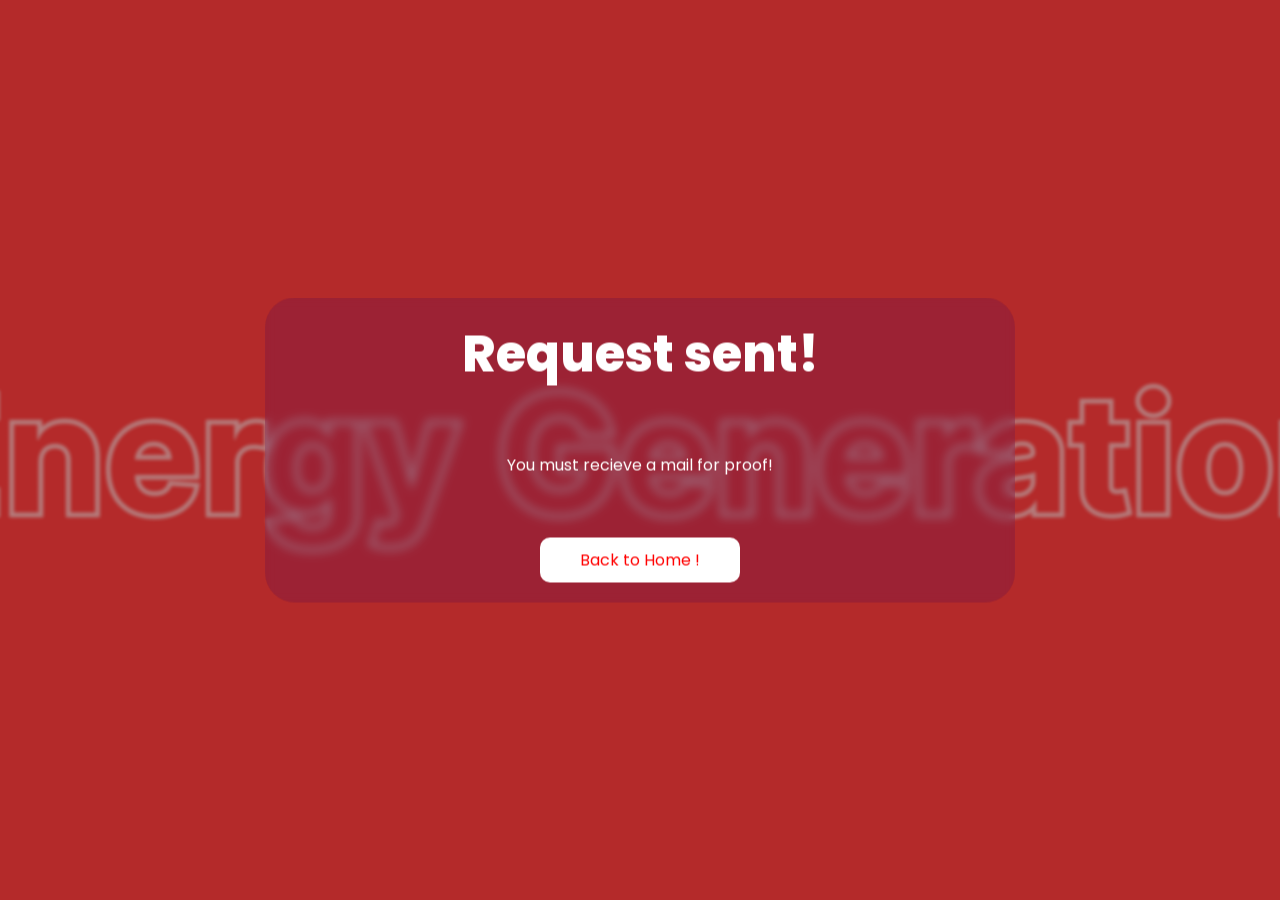
<file: newletter.html>
<!DOCTYPE html>
<html lang="en">

<head>
    <meta charset="UTF-8">
    <meta http-equiv="X-UA-Compatible" content="IE=edge">
    <meta name="viewport" content="width=device-width, initial-scale=1.0">
    <link rel="shortcut icon" href="assets/favicon.svg" type="image/x-icon">
    <link href="https://fonts.googleapis.com/css2?family=Poppins:ital,wght@0,100;0,400;0,500;0,700;1,900&display=swap"
        rel="stylesheet">
    <title>Energy Generation - Newsletters</title>
    <link rel="stylesheet" href="assets/style.css">
</head>

<body>
    <div class="response_container">
        <div class="response">
            <div class="request_text">
                Request sent!
            </div>
            <p class="request_par">
                You must recieve a mail for proof!
            </p>
            <a class="backtohome" href="./index.html">
                Back to Home !
            </a>
        </div>
    </div>
</body>

</html>
</file>
<file: assets/style.css>
* {
    margin: 0;
    padding: 0;
    box-sizing: border-box;
    border: 0;
    scroll-behavior: smooth;
}

html {
    scrollbar-color: crimson #ffffff00;
    scrollbar-width: 6px;
    overflow-x: hidden;
}

::selection {
    color: #551591;
    background-color: #0977A6;
}

:focus {
    outline: none;
}

::-webkit-scrollbar{
    width: 5px;
}

::-webkit-scrollbar-track{
    background-color: transparent;
}

::-webkit-scrollbar-thumb {
    background-color: red;
}

a {
    color: black;
    text-decoration: none;
}

body {
    font-family: 'Poppins', sans-serif;
    font-size: 16px;
    scrollbar-color: #121212 crimson;
    scrollbar-width: thin;
}


/**************************************/
/* Google translate */

.google_trans {
    position: fixed;
    top: 10vh;
    z-index: 100;
    padding: 10px 20px;
    background-color: #121212;
}

/* Google translate */

/********** Menu for all pages ***************/

.menu_bar {
    width: 100%;
    padding: 2% 3%;
    display: flex;
    justify-content: space-between;
    align-items: center;
    background-color: #ffffff30;
    position: sticky;
    font-weight: bold;
    top: 0%;
    z-index: 99;
    transition: .5s;
}

.nav_bar_white {
    background-color: #fff;
}

.menu_bar_fixed {
    position: fixed;
}

.menu_items {
    display: flex;
    align-items: center;
    list-style: none;
    color: black;
}

.menu {
    display: flex;
    align-items: center;
}

.menu li {
    padding: 0 10px;
}

.lang {
    margin-right: 10px;
    display: flex;
    height: 30px;
}

.lang span {
    display: block;
}

.langfr,
.langen {
    width: 50px;
    height: 30px;
}

.menu_bar_bottom,
.icon_ng {
    display: none;
}

.mentor {
    padding: 10px 10px;
    color: white;
    background-color: #0075ff;
    transition: .3s;
}

.mentor:hover,
.mentor:focus,
.mentor:active {
    background-color: crimson;
}

@media (max-width: 950px) {
    .logo_img {
        width: 60%;
        align-items: center;
    }

    .mentor {
        background-color: transparent;
        padding: 0;
    }

    .menu {
        display: none;
    }

    .langfr,
    .langen {
        width: 30px;
        height: 20px;
        margin-top: 5px;
    }

    .menu_bar_bottom {
        z-index: 99;
        display: flex;
        position: fixed;
        bottom: 10px;
        left: 50%;
        transform: translatex(-50%);
        width: 90%;
        list-style: none;
        justify-content: space-around;
        padding: 11px;
        background-color: #121212e9;
        border-radius: 17px;
        backdrop-filter: blur(7px);
    }

    .menu_bar_bottom li a {
        color: white;
        font-weight: bold;
        font-size: 16px;
        padding: 0 4px;
    }

    .icon_ng {
        height: 40px;
    }
}

@media (max-width: 700px) {
    .icon_ng {
        display: block;
    }

    .menu_bar_bottom li a {
        padding: 0px;
    }

    .menu_bar_bottom li a span {
        display: none;
    }
}

@media (max-width: 500px) {
    .menu_bar_bottom {
        width: 100vw;
        bottom: 0px;
        left: 0;
        margin: 0 auto;
        transform: none;
        border-bottom-left-radius: 0;
        border-bottom-right-radius: 0;
    }

    .icon_ng {
        height: 27px;
    }
}

/********** End menu for all pages ***************/
/* ScrollTop btn */

.myBtn {
    opacity: 0;
    position: fixed;
    bottom: 13vh;
    right: 3vw;
    z-index: 100;
    width: 50px;
    height: 50px;
    font-size: 18px;
    border: none;
    outline: none;
    background-color: red;
    color: white;
    cursor: pointer;
    padding: 5px;
    border-radius: 4px;
    text-align: center;
    transition: .3s;
}

.myBtn_none {
    opacity: 1;
}

.myBtn:hover {
    background-color: #555;
}

/* End ScrollTop btn */
/*********************  Home Page **************************/

/* Home Banner */

.homepage_banner {
    width: 100vw;
    height: 100vh;
    overflow: hidden;
    position: relative;
    background: url("accueil_background.png");
    background-position: center;
    background-size: cover;
    background-attachment: fixed;
}

.home_textcontainer {
    position: absolute;
    bottom: 15vh;
    left: 50%;
    transform: translatex(-50%);
    display: flex;
    column-gap: 40px;
    width: 100%;
}

@media (max-width: 912px) {
    .home_textcontainer {
        justify-content: center;
        text-align: center;
    }
}@media (max-width: 502px) {
    .home_textcontainer {
        bottom: 24vh;
    }
}

.img_text {
    font-size: 4.2vw;
    font-weight: 900;
    color: white;
    text-align: center;
    width: 100%;
    letter-spacing: 3px;
}

@media (max-width: 912px) {
    .img_text {
        font-size: 5vw;
        width: 100vw;
    }
}

/* End Home Banner */
/* Start about first section */

.about_section {
    width: 100%;
    position: relative;
    padding: 80px 4vw 60px;
}

.about_title {
    font-size: 58px;
    font-weight: 700;
    color: #EDB248;
    margin-bottom: 40px;
}

@media (max-width: 912px) {
    .about_title {
        font-size: 7vw;
        text-align: center;
    }
}

.about_title>span {
    color: #bababa;
}

.about_text_container {
    display: flex;
    flex-wrap: wrap;
    gap: 3vw;
    justify-content: left;
}

@media (max-width: 912px) {
    .about_text_container {
        text-align: center;
        justify-content: center;
    }
}

.about_text {
    font-size: 20px;
    max-width: 500px;
    min-width: 200px;
    position: relative;
}

.blue {
    color: #3AA0FF;
}

/* End about first section */

/* Mission Section */

.missionvision {
    display: flex;
    justify-content: space-between;
    width: 100vw;
    padding: 3vh 3vw;
}

@media (max-width: 912px) {
    .missionvision {
        flex-wrap: wrap;
        justify-content: space-evenly;
        row-gap: 4vh;
    }
}

.mission_text {
    background-color: #F6F6F6;
    padding: 10px;
    width: 45%;
    min-width: 300px;
}

.mission_title {
    font-size: 38px;
    color: #ff0000;
    font-weight: bold;
}

.mission_text>p {
    padding-left: 15px;
    font-size: 18px;
    position: relative;
}

.mission_text>p::before {
    content: "";
    position: absolute;
    width: 5px;
    height: 100%;
    left: 0;
    top: 0;
    background-color: #5C5858;
}

.visionphoto {
    width: 20%;
    min-width: 200px;
}

@media (max-width: 912px) {
    .visionphoto {
        order: 1;
        width: 50%;
    }
}

.visionphoto>img {
    width: 100%;
}

.impacts {
    width: 30%;
    min-width: 300px;
    background-color: #F6F6F6;
    padding: 10px;
}

.impacttitre {
    font-size: 38px;
    color: #ff0000;
    font-weight: bold;
}

.impacts>ul {
    margin-left: 30px;
    /* text-align: right; */
}

.impacts>ul>li {
    margin-top: 15px;
    font-size: 27px;
}

/* End Mission Section */
/* Our people section */

.ourpeople_section {
    display: grid;
    width: 100%;
    margin-top: 60px;
    padding: 30px 3vw;
    position: relative;
}

.ourpeople_section::before {
    content: "";
    position: absolute;
    width: 30vw;
    height: 5px;
    left: 4vw;
    top: 0;
    background-color: #D9D9D9;
}

.ourpeople_section::after {
    content: "";
    position: absolute;
    width: 30vw;
    height: 5px;
    right: 4vw;
    top: 0;
    background-color: #D9D9D9;
}

.our_people_title {
    width: 100%;
    font-weight: 700;
    font-size: 38px;
    color: #FF0000;
    text-align: center;
}

.peoples_cont {
    display: flex;
    flex-wrap: wrap;
    margin-top: 30px;
    justify-content: space-evenly;
}

.people_person {
    max-width: 200px;
    margin: 60px 60px;
    text-align: center;
}

.people_person img {
    width: 100%;
}

.people_name {
    font-weight: 700;
    font-size: 24px;
    color: #232D84;
}

.people_profesion {
    font-weight: 300;
    font-size: 24px;
    line-height: 36px;
    color: #000000;
}

/* End Our people section */
/* Our Business Section */

.ourbusiness {
    position: relative;
    padding: 100px 4vw;
    width: 100%;
    background: #009FE3;
    color: #fff;
}

.business_title {
    font-weight: 700;
    font-size: 64px;
    margin-bottom: 50px;
}

@media (max-width: 912px) {
    .business_title {
        font-size: 7vw;
    }
}

.spacelogo {
    position: absolute;
    right: 0;
    top: 0;
    padding: 10px 20px;
    min-width: 100px;
}

.business_cont {
    display: flex;
    gap: 30px;
}

@media (max-width: 912px) {
    .business_cont {
        flex-wrap: wrap;
    }
}

.business_text {
    font-size: 20px;
    width: 45%;
    min-width: 500px;
    display: flex;
    flex-direction: column;
    align-items: center;
    justify-content: space-around;
}

@media (max-width: 912px) {
    .business_text {
        padding-left: 6vw;
    }
}

@media (max-width: 512px) {
    .business_text {
        padding: 1vw;
        min-width: unset;
        width: 100%;
    }
}

.businessphoto {
    width: 50%;
}

@media (max-width: 912px) {
    .businessphoto {
        width: 70%;
        margin: 0 auto;
    }
}

.businessphoto img {
    width: 100%;
}

.button {
    width: 100%;
    margin-top: 40px;
    display: grid;
}

.button button {
    padding: 30px 40px;
    background: #FF3D00;
    color: white;
    font-size: 24px;
    margin: 10px auto 0;
}

.btn_right {
    padding-left: 30%;
}

@media (max-width: 700px) {
    .btn_right {
        padding-left: auto;
    }
}

/* End Our Business Section */
/* Start Solar section */

.solar_cont {
    position: relative;
    padding: 100px 4vw;
    width: 100%;
    background: #FAB032;
    color: #000;
}

.solar_title {
    font-weight: 700;
    font-size: 64px;
    margin-bottom: 50px;
}

@media (max-width: 912px) {
    .solar_title {
        font-size: 7vw;
    }
}

.solar_text {
    display: flex;
    gap: 30px;
}

@media (max-width: 912px) {
    .solar_text {
        flex-wrap: wrap;
    }
}

.solar_textpar {
    position: relative;
    font-size: 20px;
    width: 45%;
    padding-left: 99px;
    display: grid;
    align-items: center;
    justify-content: space-around;
}

@media (max-width: 912px) {
    .solar_textpar {
        width: 100%;
        padding-left: 9vw;
        row-gap: 3vh;
    }
}

.solar_textpar::before {
    content: "";
    position: absolute;
    width: 30px;
    height: 100%;
    left: 0;
    top: 0;
    background-color: #FF3D00;
}

.solar_textpar p:first-child {
    width: 150%;
}

@media (max-width: 912px) {
    .solar_textpar p:first-child {
        width: 100%;
    }
}

.solarphoto {
    position: relative;
    top: 150px;
    width: 60%;
}

@media (max-width: 912px) {
    .solarphoto {
        position: static;
        width: 100%;
    }
}

.solarphoto img {
    width: 100%;
}

.btn_solar {
    width: fit-content;
}

.btn_solar button {
    margin: 0;
}

@media (max-width: 912px) {
    .btn_solar {
        margin: 30px auto 0;
    }
}

/* end Solar section */
/* Energy Sapce  */

.energy_space_cont {
    position: relative;
    padding: 100px 4vw;
    width: 100%;
    background: #232D84;
    color: #fff;
}

.energyspace_title {
    font-weight: 700;
    font-size: 64px;
    margin-bottom: 50px;
    width: fit-content;
}

@media (max-width: 912px) {
    .energyspace_title {
        font-size: 7vw;
    }
}

.energyspace_title :nth-child(2) {
    font-size: 24px;
    text-align: right;
}

@media (max-width: 912px) {
    .energyspace_title :nth-child(2) {
        font-size: 3vw;
    }
}

.energyspace_text {
    display: flex;
    gap: 5vw;
}

@media (max-width: 912px) {
    .energyspace_text {
        flex-wrap: wrap;
    }
}

.working_img {
    width: 56%;
    min-width: 300px;
}

@media (max-width: 912px) {
    .working_img {
        width: 100%;
        order: 1;
    }
}

.working_img img {
    width: 100%;
}

.spacetext {
    position: relative;
    font-size: 20px;
    width: 45%;
    display: grid;
    align-items: center;
    align-content: space-between;
    justify-content: space-around;
}

@media (max-width: 912px) {
    .spacetext {
        width: 90%;
        margin: 0 auto;
    }
}

/* End Energy Sapce  */


/********************* End Home Page **************************/

/********** Start Energy Home page ***************/

.bus_home {
    width: 100%;
}

.banner_img {
    width: 100%;
}

.bus_bann_text_container {
    display: flex;
    width: 100%;
    flex-wrap: wrap;
    justify-content: center;
    align-items: center;
    margin: 40px auto;
}


.busbann_text_cont {
    font-size: max(30px, min(6vw, 80px));
    font-weight: 900;
    color:  #86837F;
}

.bus_title_text {
    display: grid;
    width: 100%;
}

.bus_gtitle_text {
    margin: 0 auto;
    max-width: 60%;
    font-size: max(23px, min(4vw, 80px));
    text-align: center;
    font-weight: 700;
    color: #EDB248;
}

@media (max-width: 500px) {
    .bus_gtitle_text {
        width: 100%;
        max-width: unset;
    }
}

.gray_color {
    color: #86837F;
}

.bus_little_text {
    position: relative;
    font-size: 14px;
    display: block;
    text-align: right;
    color: black;
    font-weight: 500;
    width: 100%;
}

@media (max-width: 500px) {
    .bus_little_text {
        text-align: center;
    }
}

.bus_little_text::before {
    content: "";
    position: absolute;
    width: 20%;
    height: 4px;
    top: 50%;
    left: 0;
    background-color: #f3f3f3;
}

@media (max-width: 720px) {
    .bus_little_text::before {
        display: none;
    }
}

.bus_elem{
    position: relative;
}

/********** End Energy Home page ***************/


/********** Start Declaration section page ***************/

.declaration {
    position: relative;
    margin: 70px 0;
}

.declaration::before {
    content: "";
    position: absolute;
    top: 0%;
    left: 50%;
    transform: translate(-50%, -50%);
    height: 34px;
    width: 80%;
    background-color: #EFBC6F;
    border-radius: 50px;
}

@media (max-width: 850px) {
    .declaration::before {
        display: none;
    }
}

.declaration_text_cont {
    display: flex;
    justify-content: space-between;
    width: 100%;
    padding: 40px 80px 170px;
    flex-wrap: wrap;
    background-color: #EFBC6F;
}

@media (max-width: 500px) {
    .declaration_text_cont {
        padding: 3vh 3vw 20vh;
    }
}

.left_declar_text {
    display: block;
    width: 45%;
    min-width: 200px;
    max-width: 740px;
}

@media (max-width: 1080px) {
    .left_declar_text {
        width: 100%;
    }
}

.quote_img {
    width: 51px;
    height: 51px;
    margin-bottom: 42px;
}

.quote_img img {
    width: 100%;
}

.left_declare_par {
    font-size: max(24px, 40px);
    font-weight: 700;
}

@media (max-width: 1080px) {
    .left_declare_par {
        font-size: 5.5vw;
    }
}

.declar_author {
    width: 100%;
    text-align: right;
    font-size: max(18px, 27px);
    margin-top: 70px;
}

@media (max-width: 500px) {
    .declar_author {
        font-size: 3.5vw;
    }
}

.right_declar_text {
    display: block;
    width: 45%;
    min-width: 200px;
    max-width: 740px;
    font-size: max(20px, 30px);
    margin-top: 90px;
}

@media (max-width: 1080px) {
    .right_declar_text {
        width: 100%;
        font-size: 23px;
    }
}

.top_par {
    margin-bottom: 100px;
}

.declar_video_cont {
    margin: -90px auto 0;
    min-width: 240px;
    min-height: 120px;
    width: 70vw;
    height: 38vw;
}

@media (max-width: 500px) {
    .declar_video_cont {
        width: 100vw;
        height: 60vw;
    }
}

.declar_video {
    width: 100%;
    height: 100%;
    border-radius: 20px;
}

@media (max-width: 500px) {
    .declar_video {
        border-radius: 0;
    }
}

/********** End Declaration section page ***************/
/********** Start Benefit section page ***************/

.benefit_section {
    display: flex;
    flex-wrap: nowrap;
    justify-content: center;
}

@media (max-width: 1080px) {
    .benefit_section {
        flex-wrap: wrap;
    }
}

.benefit_section>div {
    width: 100%;
    padding: 5vh;
}

.benefit_gtext {
    display: grid;
    align-items: center;
    justify-content: center;
    background-color: #C7B79D;
    padding: 0 4.9vw;
}

.benefit_text_par {
    font-size: 66px;
    font-weight: 700;
    color: white;
}

@media (max-width: 1080px) {
    .benefit_text_par {
        text-align: center;
        padding: 10 0px 0;
        font-size: 7vw;
    }
}

.benefit_occur_cont {
    display: grid;
    gap: 50px;
    justify-content: space-evenly;
    padding: 50px 50px;
}

.benefit_text {
    height: fit-content;
    font-size: 26px;
}

.benefit_text::first-letter {
    font-size: 1.2em;
    font-weight: bold;
}

/********** End Benefit section page ***************/
/********** Start Option section page ***************/

.option_section {
    display: flex;
    flex-wrap: nowrap;
    flex-direction: row-reverse;
    justify-content: center;
    height: fit-content;
}

@media (max-width: 1080px) {
    .option_section {
        display: flex;
        flex-wrap: wrap;
    }
}

.option_title_section {
    display: flex;
    flex-direction: column;
    align-items: center;
    justify-content: center;
    background-color: #FF5C5C;
    color: white;
}

.option_title_section,
.option_type_section {
    width: 58%;
}

.option_gtext,
.option_ltext {
    width: 70%;
    max-width: 650px;
    margin-bottom: 56px;
}

@media (max-width: 1080px) {

    .option_title_section,
    .option_type_section {
        width: 100%;
        padding-top: 50px;
    }
}

@media (max-width: 1080px) {

    .option_gtext,
    .option_ltext {
        width: 90%;
    }
}

.option_gtext {
    font-size: 40px;
    font-weight: 700;
}

@media (max-width: 1080px) {
    .option_gtext {
        font-size: 5.5vw;
    }
}

.option_type_section {
    display: grid;
    justify-content: space-around;
    align-items: center;
    padding: 50px 50px;
}


@media (max-width: 1080px) {
    .option_type_section {
        padding: 30px 4vw;
    }
}

.option_item {
    display: grid;
    font-weight: bold;
    font-size: 28px;
}

@media (max-width: 1080px) {
    .option_item {
        font-size: 1.5rem;
    }
}

.option_item_cert span {
    font-weight: 400;
}

.option_info_btn {
    font-size: 30px;
    padding: 10px 20px;
    color: white;
    background-color: #FF5C5C;
    margin: 20px auto 0;
}

@media (max-width: 1080px) {
    .option_info_btn {
        font-size: 20px;
        margin-top: 20px;
        margin-bottom: 50px;
    }
}

.option_legend {
    width: 100%;
    font-weight: 400%;
    padding: 9px 0;
    font-size: 14px;
    text-align: center;
    background-color: #d9d9d9;
}

/********** End Option section page ***************/
/********** Start Pratical section page ***************/

.pratical_section {
    display: grid;
    width: 100%;
    color: white;
    padding: 50px 0;
    background-color: #0977A6;
    overflow: hidden;
}

.pratical_title {
    font-size: 68px;
    font-weight: bold;
    text-align: center;
    width: fit-content;
    position: relative;
    margin: 0 auto 100px;
}

@media (max-width: 1080px) {
    .pratical_title {
        width: 100vw;
        font-size: 9vw;
        margin-bottom: 20px;
    }
}

.pratical_title::before {
    content: "";
    position: absolute;
    width: 30%;
    height: 5px;
    bottom: -30px;
    left: 50%;
    transform: translate(-50%, 0);
    background-color: white;
}

@media (max-width: 1080px) {
    .pratical_title::before {
        display: none;
    }
}

.pratical_explain {
    display: flex;
    flex-wrap: nowrap;
    justify-content: space-around;
    width: 100%;
}

@media (max-width: 1080px) {
    .pratical_explain {
        flex-wrap: wrap;
        padding-left: 20px;
        padding-right: 20px;
    }
}

.pratical_explain_text {
    width: 30%;
    margin-top: 50px;
    text-align: center;
}

@media (max-width: 1080px) {
    .pratical_explain_text {
        min-width: 210px;
        max-width: 400px;
        width: fit-content;
    }
}

.pratical_speaker_title {
    font-size: 68px;
    text-align: center;
    width: fit-content;
    margin: 80px auto 80px;
}

@media (max-width: 1080px) {
    .pratical_speaker_title {
        font-size: 10vw;
    }
}

.speaker_el {
    width: 100vw;
    display: flex;
    flex-direction: row;
    overflow-x: scroll;
    overflow-y: hidden;
    scrollbar-color: transparent transparent;
    scrollbar-width: 0px;
}

.speaker_el::-webkit-scrollbar {
    height: 0px;
}

.speaker {
    position: relative;
    width: 180px;
    height: 180px;
    margin: 10px 50px;
    transition: .5s;
}

.speaker_img {
    width: 180px;
    height: 180px;
}

.speaker_name {
    display: grid;
    opacity: 0;
    font-size: 30px;
    font: 600;
    position: absolute;
    width: 100%;
    height: 0%;
    bottom: 0;
    left: 0;
    text-align: center;
    align-items: center;
    background-color: #00000080;
    transition: .5s;
}

.speaker:is(:hover, :active, :focus) .speaker_name {
    height: 100%;
    opacity: 1;
    transition: .5s;
    cursor: pointer;
}

/********** End Pratical section page ***************/
/********** Start Apply option section page ***************/

.apply_procedure {
    width: 100%;
    display: flex;
    color: white;
    flex-wrap: nowrap;
}

@media (max-width: 1080px) {
    .apply_procedure {
        flex-wrap: wrap;
    }
}

.apply_title_section {
    display: grid;
    align-items: center;
    align-content: center;
    justify-content: center;
    width: 50%;
    position: relative;
    background: url(busapply.png);
    background-position: center;
    background-size: cover;
    overflow: hidden;
    z-index: 2;
}

@media (max-width: 1080px) {
    .apply_title_section {
        width: 100%;
        padding: 5vh 0;
    }
}

.apply_gtitle {
    position: relative;
    z-index: 2;
    width: 85%;
    font-size: 46px;
    font-weight: bold;
    text-align: center;
    margin: 0 auto;
}

.apply_ltext {
    position: relative;
    width: 80%;
    z-index: 2;
    text-align: center;
    margin: 10% auto 0;
}

.apply_proceed {
    display: grid;
    width: 50%;
    align-items: stretch;
    background-color: #FFA700;
    font-size: 25px;
    padding: 5vh 7vw;
    gap: 110px;
}

@media (max-width: 1080px) {
    .apply_proceed {
        width: 100%;
    }
}

.apply_proceed::-webkit-scrollbar-thumb {
    width: 0px;
    background-color: transparent;
}

.apply_proceed_el {
    position: relative;
}

.apply_proceed_el:not(:first-child):after {
    width: 40%;
    height: 4px;
    position: absolute;
    content: "";
    top: -60px;
    right: 0;
    background-color: white;
}

.btext {
    font-weight: bold;
}

.proceed_el_list {
    margin-top: 15px;
    margin-left: 30px;
}

/********** End Apply option section page ***************/
/********** Start Apply form section page ***************/

.apply_form_section {
    display: grid;
    align-items: center;
    align-content: center;
    padding: 10vh 5vw 5vh;
    width: 100%;
    background: url(formbkg.png);
    background-position: center;
    background-size: cover;
}

.apply_form_title {
    color: white;
    font-size: 60px;
    font-weight: 900;
    margin: 0 auto 60px;
}

@media (max-width: 600px) {
    .apply_form_title {
        font-size: 9vw;
    }
}

.applyform {
    display: grid;
    max-width: 1200px;
    margin: 0 auto;
    width: 87%;
    grid-gap: 60px;
    grid-template-columns: repeat(2, auto);
}

.applyform .input:not(:last-child),
.applyform select {
    text-indent: 20px;
    font-size: 20px;
    color: white;
    height: 60px;
    background-color: transparent;
    border-bottom: 3px solid #0977A6;
    transition: .3s;
    backdrop-filter: blur(20px);
}

.applyform .input option {
    font-size: .7em;
    color: white;
    background: #323232;
    filter: grayscale(100%);
}

.applyform .input:not(:last-child):focus,
.applyform .input:not(:last-child):hover,
.applyform .input:not(:last-child):active {
    border-bottom: 3px solid #727272;
}

.applyform .input:not(:last-child):focus::placeholder,
.applyform .input:not(:last-child):hover::placeholder,
.applyform .input:not(:last-child):active::placeholder {
    color: transparent;
}

.applyform .input::placeholder {
    color: #ffffff;
    font-size: 22px;
    font-weight: bold;
    transition: .5s;
}

.grid_left {
    grid-column: 1 / 2;
}

.grid_right {
    grid-column: 2 / 3;
}

.grid_max {
    grid-column: 1 / -1;
}

.send_btn {
    font-size: 34px;
    font-weight: bold;
    border-radius: 10px;
    cursor: pointer;
    padding: 20px 30px;
    width: 200px;
    margin: 0 auto;
    grid-column: 1/-1;
    color: white;
    transition: .5s;
    background-color: #0977A6;
}

@media (max-width: 1080px) {

    .grid_max,
    .grid_right,
    .grid_left {
        grid-column: 1/-1;
    }
}

.send_btn:hover {
    background-color: #727272;
}

/********** End Apply form section page ***************/
/********** Start Footer section page ***************/

.footer_section {
    display: grid;
    width: 100%;
    height: fit-content;
}

.believers {
    width: 100%;
    display: grid;
}

.believer_title {
    font-size: 55px;
    letter-spacing: 4px;
    font-weight: bold;
    text-transform: uppercase;
    margin: 0 auto;
    padding: 40px 0 20px;
    width: fit-content;
    text-align: center;
}

.believer_el {
    display: flex;
    justify-content: center;
    margin-bottom: 30px;
    flex-wrap: wrap;
    gap: 26px;

}

@media (max-width: 500px) {
    .believer_el {
        flex-wrap: wrap;
        overflow: hidden;
    }
}

.believer_el>[class^="img"] {
    height: 100px;
    width: fit-content;
}

@media (max-width: 500px) {
    .believer_el [class^="img"] {
        height: 100px;
        width: 100%;
        width: fit-content;
    }
}

.believer_el>[class^="img"]>img {
    height: 100%;
}

.footer {
    display: flex;
    height: fit-content;
    width: 100%;
    padding: 3vh 7vw 7vh;
    position: relative;
    justify-content: space-between;
    background-color: #F1F1F1;
}

@media (max-width: 1080px) {
    .footer {
        flex-wrap: wrap;
        align-items: center;
    }
}

@media (max-width: 800px) {
    .footer {
        padding: 2vh 2vw;
    }
}

.newsletter {
    max-width: 400px;
}

.newsletter_gtitle {
    font-size: 50px;
    font-weight: bold;
}

.newsletter_ltitle {
    font-size: 20px;
}

.newsletter_form {
    display: grid;
    align-items: center;
    row-gap: 40px;
    margin-top: 40px;
}

.newsletter_form>input:not(:last-child),
.newsletter_form>select {
    height: 55px;
    color: black;
    background-color: #d9d9d933;
    padding-left: 20px;
    border-bottom: 1px solid black;
    font-size: 20px;
    transition: .3s;
}

.newsletter_form>input:not(:last-child)::placeholder {
    font-size: 20px;
    font-weight: 600;
    color: #5f5f5f;
    transition: .3s;
}

.newsletter_form input:not(:last-child):focus,
.newsletter_form>select:focus {
    border-bottom: 2px solid #0977A6;
}

.newsletter_form input:not(:last-child):focus::placeholder {
    color: transparent;
}

.newsletter_form>fieldset label {
    margin-top: 10px;
    font-size: 18px;
}

.subscribe_btn {
    font-size: 29px;
    font-weight: bold;
    padding: 13px 15px;
    background-color: #3AA0FF;
    color: white;
    width: 210px;
    transition: .4s;
    cursor: pointer;
}

.subscribe_btn:hover {
    background-color: #FF5C5C;
}

.social_links_section {
    gap: 40px;
    display: grid;
    align-content: center;
}

@media (max-width: 1080px) {
    .social_links_section {
        order: 1;
        justify-content: center;
        width: 100%;
    }
}

@media (max-width: 580px) {
    .social_links_section {
        order: 1;
        justify-self: right;
        justify-content: center;
        margin-bottom: 60px;
        width: 80vw;
        margin: 0px auto 50px;
    }
}

.logo_immg {
    margin: 0 auto;
}

.socials_link {
    display: flex;
    flex-wrap: nowrap;
    gap: 20px;
    margin-bottom: 40px;
}

.socials_link a {
    transition: .3s;
    width: 60px;
}

.socials_link a:hover {
    transform: scale(1.2);
}

.socials_link a img {
    width: 100%;
}


.all_links {
    display: block;
    width: 20%;
}

@media (max-width: 1080px) {
    .all_links {
        display: grid;
        width: 90%;
        justify-content: center;
        margin: 50px auto 90px;
    }
}

.all_link_title {
    font-size: 55px;
    font-weight: bolder;
}

@media (max-width: 1080px) {
    .all_link_title {
        text-align: left;
    }
}

@media (max-width: 580px) {
    .all_link_title {
        text-align: center;
    }
}

.site_links {
    margin-top: 50px;
    margin-left: 30px;
    font-size: 28px;
}

@media (max-width: 1080px) {
    .site_links {
        display: flex;
        width: 80vw;
        min-width: unset;
        justify-content: center;
        column-gap: 10%;
        flex-direction: column;
        list-style-type: none;
    }
}

@media (max-width: 600px) {
    .site_links {
        display: grid;
        list-style-type: square;
    }
}

.site_links>li {
    margin: 10px 0;
}

.copyright {
    position: absolute;
    right: 7vw;
    bottom: 7vh;
    font-size: 27px;
}

@media (max-width: 1080px) {
    .copyright {
        display: block;
        position: static;
        margin: 0 auto 30px;
        width: 100%;
        text-align: center;
        font-size: max(20px, 2.1vw);
    }
}

@media (max-width: 1080px) {
    .copyright {
        width: 80vw;
        font-size: 5vw;
    }
}

/* End Business Page */

/*================================================================================BLOG PAGE CSS================================================================================================================*/



/*--================================================================================header for blog page========================================================================================================*/
.container {
    width: 100%;
}

.container header {
    display: flex;
    align-items: center;
    word-spacing: 5px;
    height: 100px;
    width: 100%;
}

.container header .right {
    padding-left: 10%;
}

.container header .right button {
    height: 35px;
    width: 130px;
    color: #3562FF;
    background: #FFFFFF;
    border: 1px solid #1E4FFF;
}

.container header .left {
    width: 72%;
}

.container header .left a {
    padding-left: 2%;
}

/* <!--==========================================================================Articles for blog page======================================================================================================================--> */
.container .articles {
    display: flex;
    border: 1px solid black;
    gap: 10%;
    width: 100%;
}

.container .articles .left img {
    width: 620px;
    height: 530px;
    object-fit: cover;
}

.container .articles .right .head .logo img {
    width: 60px;
    height: 60px;
    border-radius: 50%;
}

.container .articles .right .head {
    padding-top: 2%;
}

.container .articles .right .desc_logo {
    margin-top: -10%;
    margin-left: 15%;
}

.container .articles .right .head .desc_logo span {
    margin-right: 10%;
}


.container .articles .right .desc_logo span:nth-child(1) {
    font-weight: bold;
}

.container .articles .right .description h1 {
    font-size: 40px;
}

.container .articles .right .description {
    transform: translateY(10%);
}

.container .articles .foot {
    transform: translateY(20%);
}

.container .articles .foot {
    display: flex;
    height: 150px;
    width: 100%;
    align-items: center;
    gap: 10%;
}

.container .articles .foot .left_foot {
    width: 80%;
    display: flex;
    gap: 12%;
}

.container .articles .foot .right_foot {
    display: flex;
    gap: 20%;
}




@media (max-width: 1000px) {
    .container .articles {
        flex-wrap: wrap;
        justify-content: center;
    }

    .container .articles .left img {
        width: 100%;
        height: 220px;
        object-fit: cover;
    }

    .container header .left {
        display: none;
    }

    .container header .right {
        padding-left: 30%;
    }
}

@media (max-width: 760px) {
    .container .articles {
        flex-wrap: wrap;
        justify-content: center;
    }

    .container .articles .left img {
        width: 100%;
        height: 150px;
        object-fit: cover;
    }

    .container header .left {
        display: none;
    }

    .container header .right {
        padding-left: 30%;
    }

    .container .articles .right .desc_logo {
        margin-top: -13%;
        margin-left: 23%;
        font-size: 15px;
    }

    .container .articles .right .head .logo img {
        width: 45px;
        height: 45px;
        border-radius: 50%;
        margin-left: 4%;
        margin-top: 3%;
    }

    .container .articles .right .description h1 {
        font-size: 20px;
    }

    .container .articles .right .description {
        margin-left: 10%;
    }

    .container .articles .foot {
        height: 150px;
        gap: 5%;
    }

    .container .articles .foot .right_foot {
        gap: 5%;
        margin-left: 2%;
    }

}


/********** End menu for all pages ***************/



/****** Energie space style box beginning *****/

.space-image {
    width: 100%;
    height: 500px;
    margin-bottom: 0;
}

.space-image img {
    width: 100%;
    height: 500px;
}

.greet-container {
    width: 100%;
    height: 300px;
    background-color: aliceblue;
    padding: 8px;


}

#icone {
    max-width: 800px;
    margin: auto;
    margin-top: 20px;
    position: relative;
}

.text {
    width: 55%;
    height: 100px;
    left: 20%;
    color: rgb(233, 24, 24);
    font-size: 3em;
    font-weight: bold;
    position: absolute;
    top: 25%;
    z-index: 2;
}

.radius-box {
    width: 150px;
    height: 150px;
    background-color: rgb(0, 94, 255);
    position: absolute;
    border-radius: 50%;
    left: 60%;
    top: 15%;
    z-index: 1;
    border: 3px solid red;

}

.radius-box img {
    width: 60%;
    margin-left: 40%;
    margin-top: 30px;
}

/* slide  box  style */
.portfolio-container {
    height: 800px;
    background-color: rgb(227, 207, 244);
}

#startup {
    max-width: 500px;
    height: 100px;
    margin: auto;
    padding-top: 30px;
    font-size: 30px;
    font-weight: bold;
    color: rgb(85, 21, 145);
}

.slide-box {
    max-width: 900px;
    height: 600px;
    margin: auto;
    background-color: aliceblue;
    position: relative;
}

.slide-box img {
    width: 100%;
    position: absolute;
    /* transform: translate(-50% 50%); */
    top: 0;
    left: 0;
    opacity: 0;
    transition: opacity .5s;



}

.slide-box .active {
    opacity: 1;
}

.next,
.past {
    color: rgb(17, 5, 5);
    font-size: 3rem;
    position: absolute;
    top: 50%;
    transform: translate(50%);
    cursor: pointer;

}

.past :hover {
    background-color: red;
    color: white;
}

.next :hover {
    background-color: red;
    color: white;
}

.next {
    right: -2rem;
}

.past {
    left: -3rem;
}


@media(max-width:925px) {
    .slide-box {
        width: 500px;
        height: 500px;
        margin: auto;

    }

    .slide-box img {
        width: 500px;
        height: 500px;
    }

    .menu_bottom {
        bottom: -800px;
    }
}


@media(max-width:685px) {
    .space-image {
        width: 100vw;
        height: 300px;
    }

    .space-image img {
        width: 100vw;
        height: 100%;
    }

    .greet-container {
        width: 100%;
        height: 150px;
        background-color: aliceblue;
        margin: auto;
    }

    .text {
        width: 300px;
        height: 50px;
        font-size: 2em;
        top: 30%;
        left: 20%;
    }

    .radius-box {
        width: 110px;
        height: 110px;
        left: 50%;
        top: 5%;
        border: 2px solid yellow;
    }

    .portfolio-container {
        height: 530px
    }

    #startup {
        width: 300px;
        height: 70px;
        font-size: 2em;
    }

    .slide-box {
        width: 100%;
        height: 400px;
        margin: auto;
        padding: 3vh;

    }

    .slide-box img {
        width: 80%;
        height: 400px;
        left: 40px;
        padding-top: 3vh;
    }

    .past {
        top: 100%;
        left: 30%;
        color: white;
    }

    .next {
        top: 100%;
        right: 30%;
        color: white;
    }

    .menu_bottom {
        bottom: -350px;
    }
}

/********** End Footer form section page ***************/

/* *******************Newsletters page desgin********************* */

.response_container {
    width: 100vw;
    height: 100vh;
    background: url(./newsback.png);
    background-size: cover;
    background-position: center;
}

.response {
    width: 90%;
    max-width: 750px;
    position: absolute;
    top: 50%;
    left: 50%;
    transform: translate(-50%, -50%);
    display: grid;
    align-content: space-around;
    justify-content: center;
    text-align: center;
    gap: 60px;
    padding: 20px 40px;
    color: #fff;
    background: rgba(50, 0, 100, 0.18);
    backdrop-filter: blur(5px);
    border-radius: 30px;
}

.request_text {
    font-size: 50px;
    font-weight: 800;
}

.backtohome {
    padding: 10px 20px;
    color: #f00;
    background-color: #fff;
    width: 200px;
    margin: 0 auto;
    border-radius: 10px;
    cursor: pointer;
    transition: .3s;
}

.backtohome:hover,
.backtohome:focus,
.backtohome:active {
    color: hsl(0, 0%, 100%);
    background-color: orangered;
}

/* *******************Newsletters page desgin********************* */

/********** mentor page start ***************/

.imagedefond {
    width: 100vw;
}

.imagedefond img {
    width: 100%;
}

.helptitle {
    font-size: 67px;
    font-weight: 1000;
    margin: 60px auto;
    text-align: center;
    color: #0075ff;
}

@media (max-width: 1150px) {
    .helptitle {
        font-size: 7vw;
    }
}

.storiesection {
    padding: 70px 4vw;
    background-color: rgba(255, 80, 80, 0.87);
    background-blend-mode: darken;
    color: white;
}

.storietitle {
    font-size: 36px;
    font-weight: 900;
}

@media (max-width: 1150px) {
    .storietitle {
        font-size: 30px;
    }
}

.storieflexel {
    display: flex;
    justify-content: space-between;
    margin-top: 30px;
}

@media (max-width: 1150px) {
    .storieflexel {
        flex-direction: column;
    }
}

.storietext {
    width: 50%;
    display: grid;
    font-weight: 400;
    font-size: 21px;
    letter-spacing: 3px;
    align-content: space-evenly;
}

@media (max-width: 1150px) {
    .storietext {
        width: 100%;
    }
}

.storietext p {
    width: 87%;
}

@media (max-width: 1150px) {
    .storietext p {
        width: 100%;
    }
}

.storieimage {
    width: 50%;
}

@media (max-width: 1150px) {
    .storieimage {
        width: 80%;
        margin: 30px auto 0;
    }
}

@media (max-width: 700px) {
    .storieimage {
        width: 100%;
    }
}

.storieimage img {
    width: 100%;
}

.rolesection {
    color: white;
    padding: 90px 4vw;
    background-color: #0075ff;
}

.roletitlecont {
    display: grid;
}

.role_gtitle {
    width: fit-content;
    position: relative;
    font-size: 36px;
    font-weight: 900;
}

.role_gtitle span {
    position: absolute;
    font-size: 14px;
    right: 0;
    top: 90%;
}

.role_ltitle {
    font-size: 20px;
    text-transform: uppercase;
    font-weight: 600;
    padding-left: 70px;
    position: relative;
}

@media (max-width: 1150px) {
    .role_ltitle {
        margin-top: 50px;
    }
}

.role_ltitle::before {
    position: absolute;
    content: "";
    width: 50px;
    height: 4px;
    background-color: white;
    left: 0;
    top: 50%;
}

.roletext1 {
    padding: 30px 4vw;
    font-size: 20px;
    display: flex;
    justify-content: space-between;
}

@media (max-width: 1150px) {
    .roletext1 {
        flex-direction: column;
        row-gap: 30px;
    }
}

.roletext1_left,
.roletext1btn_cont {
    width: 50%;
}

@media (max-width: 1150px) {

    .roletext1_left,
    .roletext1btn_cont {
        width: 100%;
    }
}

.roletext1btn_cont {
    text-align: center;
    display: grid;
    align-items: center;
}

.roletext1btn {
    padding: 16px 20px;
    border-radius: 16px;
    font-size: 31px;
    font-weight: bold;
    color: #0075ff;
    background-color: white;
    margin: 0 auto;
    width: fit-content;
    cursor: pointer;
    transition: .3s;
}

.roletext1btn:hover,
.roletext1btn:focus,
.roletext1btn:active {
    color: white;
    background-color: #3c66ff;
}

.roletextimage_cont {
    display: flex;
    justify-content: center;
    margin-top: 40px;
    column-gap: 40px;
}

@media (max-width: 1150px) {
    .roletextimage_cont {
        flex-direction: column;
    }
}

.roletextimage {
    width: 50%;
}

@media (max-width: 1150px) {
    .roletextimage {
        width: 100%;
    }
}

.roletextimage img {
    width: 100%;
}

.roletext2 {
    width: 40%;
    display: grid;
    font-size: 20px;
    font-weight: 700;
    letter-spacing: 2px;
}

@media (max-width: 1150px) {
    .roletext2 {
        width: 100%;
        margin-top: 50px;
    }
}

.requirement {
    font-weight: 400;
    padding-left: 5%;
    letter-spacing: 0;
}

.applysection {
    display: flex;
    align-items: center;
    padding: 50px 4vw;
    background-color: #F4F4F4;
}

@media (max-width: 1150px) {
    .applysection {
        flex-direction: column;
        row-gap: 30px;
    }
}

.applytitle {
    width: 50%;
    font-weight: 900;
    font-size: 60px;
    text-align: center;
    color: #0075ff;
}

.applybutton {
    width: 50%;
    display: grid;
}

@media (max-width: 1150px) {

    .applybutton,
    .applytitle {
        width: 100%;
    }
}

@media (max-width: 750px) {
    .applytitle {
        font-size: 8vw;
    }
}

.applybutton button {
    padding: 16px 20px;
    border-radius: 16px;
    font-size: 31px;
    font-weight: 900;
    background-color: #0075ff;
    color: white;
    margin: 0 auto;
    width: fit-content;
    cursor: pointer;
    transition: .3s;
}

.applybutton button:hover,
.applybutton button:focus,
.applybutton button:active {
    background-color: rgb(255, 255, 255);
    color: #3c66ff;
}

/********** mentor page end ***************/
</file>
